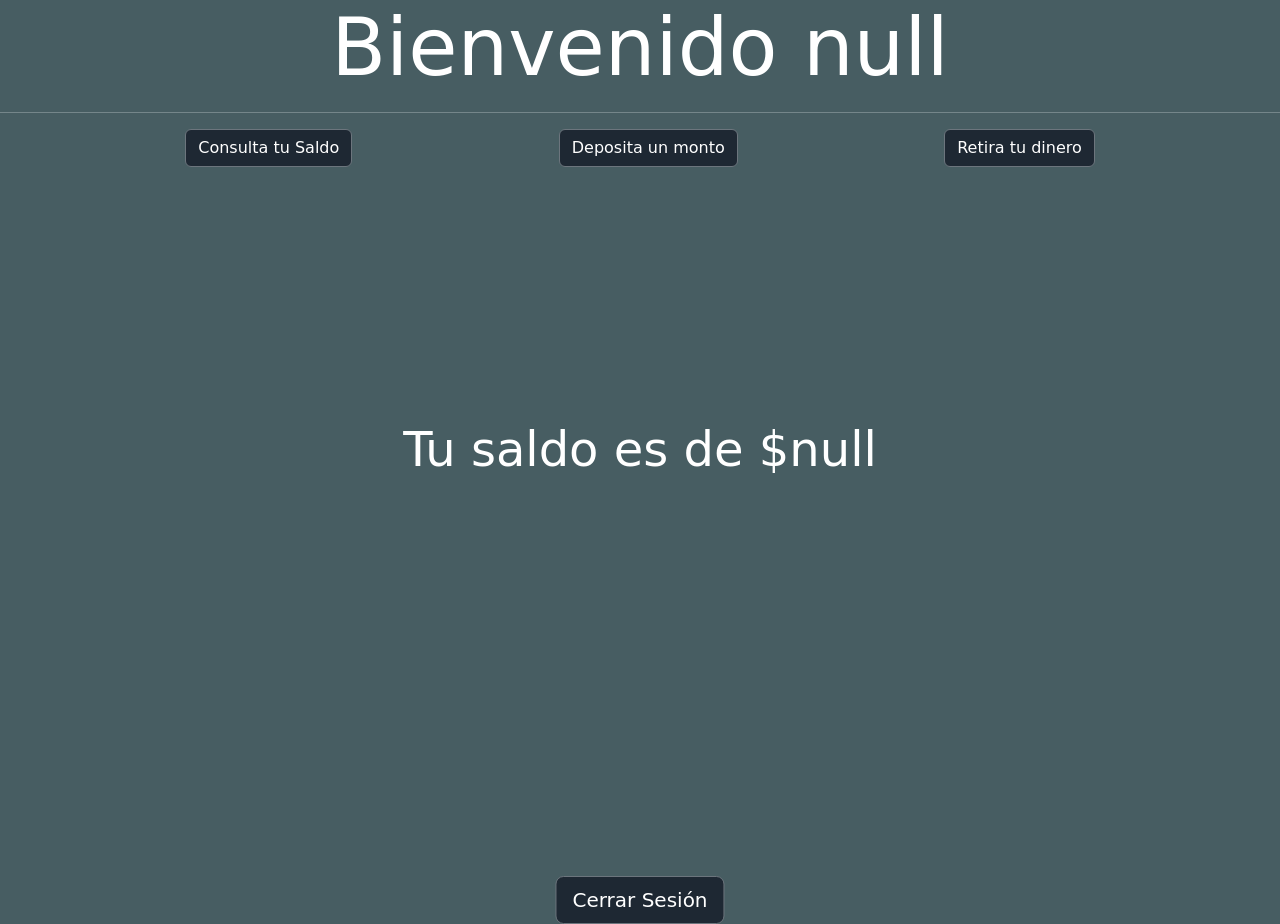
<file: cajero.html>
<!DOCTYPE html>
<html lang="es">
  <head>
    <meta charset="UTF-8" />
    <meta http-equiv="X-UA-Compatible" content="IE=edge" />
    <meta name="viewport" content="width=device-width, initial-scale=1.0" />
    <title>Cajero Automático</title>
    <link
      href="https://cdn.jsdelivr.net/npm/bootstrap@5.1.3/dist/css/bootstrap.min.css"
      rel="stylesheet"
      integrity="sha384-1BmE4kWBq78iYhFldvKuhfTAU6auU8tT94WrHftjDbrCEXSU1oBoqyl2QvZ6jIW3"
      crossorigin="anonymous"
    />

    <link rel="stylesheet" href="css/style.css" />
  </head>
  <body>
    <header >
      <h3 id="bienvenida" class="display-1 text-center"></h3>
      <hr>
    </header>
    <main>
      <section class="container">
        <div class="d-flex justify-content-around">
          <button type="button" class="btn btn-secondary consulta" onclick="consultaSaldo()">Consulta tu Saldo</button>
          <button type="button" class="btn btn-secondary deposito" onclick="depositoSaldo()">Deposita un monto</button>
          <button type="button" class="btn btn-secondary retiro" onclick="retiroSaldo()">Retira tu dinero</button>
        </div>
        <div class="position-absolute top-50 start-50 translate-middle">
          
          <div id="saldoShow" class="text-center display-5"></div>

          <div id="depositoShow" class="text-center">
            <span class="display-5">Ingresa el monto a depositar</span>
            <input id="depoSaldo" type="number" class="form-control" aria-label="Sizing example input" aria-describedby="inputGroup-sizing-lg">
            <button type="button" class="btn btn-lg btn-secondary" onclick="deposito()">Aceptar</button>
            <div id="nuevosaldo" class="display-6"></div>
          </div>

          <div id="retiroShow" class="text-center">
            <span class="display-5">Ingresa el monto a retirar</span>
            <input id="retiSaldo" type="number" class="form-control" aria-label="Sizing example input" aria-describedby="inputGroup-sizing-lg"/>
            <button type="button" class="btn btn-lg btn-secondary" onclick="retiro()">Aceptar</button>
            <div id="nuevosaldo2" class="display-6"></div>
          </div>
        </div>
        <div>
          <button type="button" class="btn btn-lg btn-secondary position-absolute top-100 start-50 translate-middle sesion" onclick="sesionoff()">Cerrar Sesión</button>
        </div>
      </section>
    </main>
    <script src="js/index.js"></script>
  </body>
</html>
</file>
<file: css/style.css>
body {
  background: url(https://i.picsum.photos/id/1042/3456/5184.jpg?hmac=5xr8Veg2D_kEQQO6rvGj_Yk8s_N4iq3-eZ9_KclSXNQ) #475d62;
  color: white;
}

#depositoShow {
  display: none;
}

#retiroShow {
  display: none;
}

.mb {
  margin-bottom: 50px;
}

.consulta, .deposito, .retiro, .sesion {
  background: #1E2833;
}
</file>
